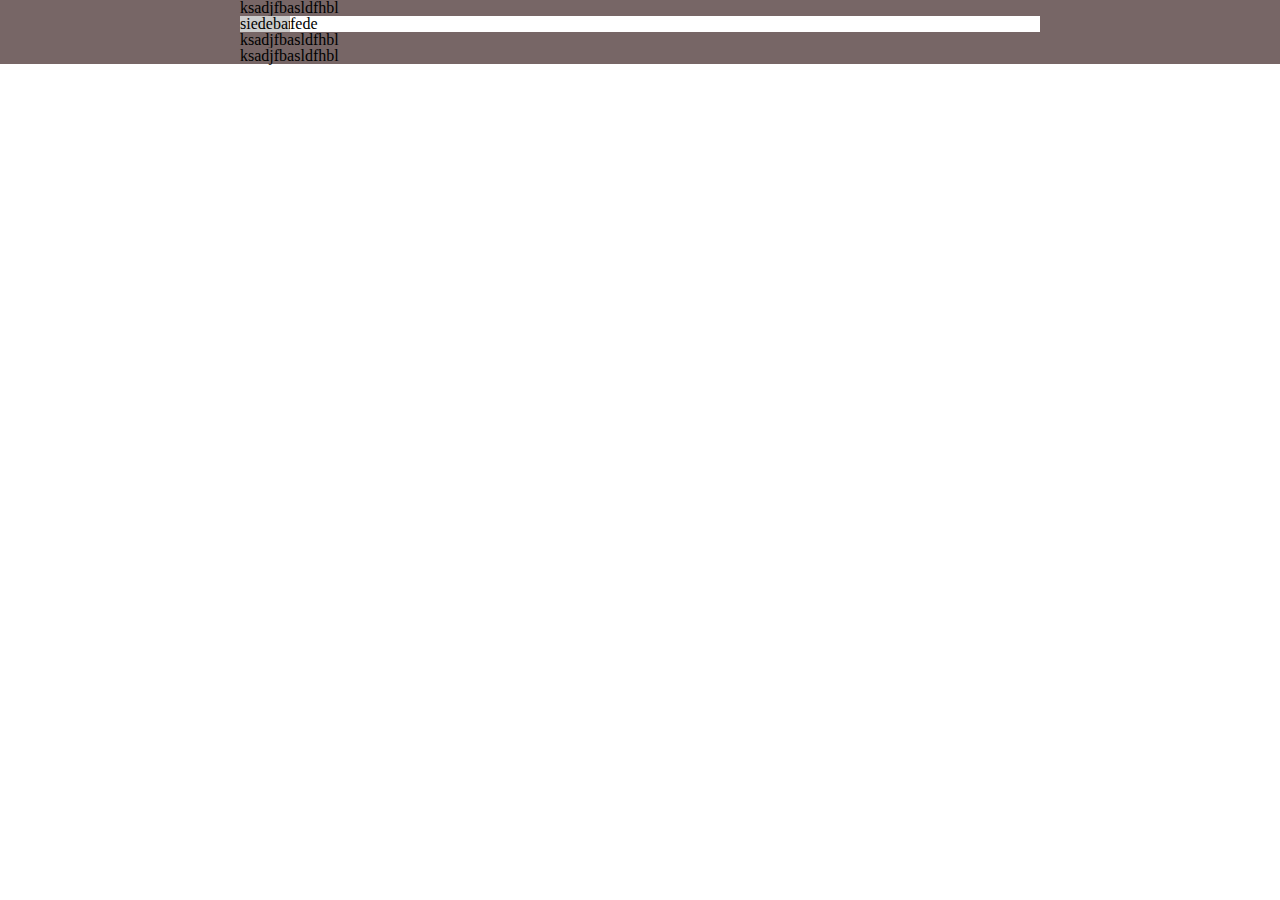
<file: globantlib.Rest/UploadedBooks/asd.html>
<!DOCTYPE html>
<html>
	<head>
		<style>
			/* 
html5doctor.com Reset Stylesheet
v1.6.1
Last Updated: 2010-09-17
Author: Richard Clark - http://richclarkdesign.com 
Twitter: @rich_clark
*/

html, body, div, span, object, iframe,
h1, h2, h3, h4, h5, h6, p, blockquote, pre,
abbr, address, cite, code,
del, dfn, em, img, ins, kbd, q, samp,
small, strong, sub, sup, var,
b, i,
dl, dt, dd, ol, ul, li,
fieldset, form, label, legend,
table, caption, tbody, tfoot, thead, tr, th, td,
article, aside, canvas, details, figcaption, figure, 
footer, header, hgroup, menu, nav, section, summary,
time, mark, audio, video {
    margin:0;
    padding:0;
    border:0;
    outline:0;
    font-size:100%;
    vertical-align:baseline;
    background:transparent;
}

body {
    line-height:1;
}

article,aside,details,figcaption,figure,
footer,header,hgroup,menu,nav,section { 
    display:block;
}

nav ul {
    list-style:none;
}

blockquote, q {
    quotes:none;
}

blockquote:before, blockquote:after,
q:before, q:after {
    content:'';
    content:none;
}

a {
    margin:0;
    padding:0;
    font-size:100%;
    vertical-align:baseline;
    background:transparent;
}

/* change colours to suit your needs */
ins {
    background-color:#ff9;
    color:#000;
    text-decoration:none;
}

/* change colours to suit your needs */
mark {
    background-color:#ff9;
    color:#000; 
    font-style:italic;
    font-weight:bold;
}

del {
    text-decoration: line-through;
}

abbr[title], dfn[title] {
    border-bottom:1px dotted;
    cursor:help;
}

table {
    border-collapse:collapse;
    border-spacing:0;
}

/* change border colour to suit your needs */
hr {
    display:block;
    height:1px;
    border:0;   
    border-top:1px solid #cccccc;
    margin:1em 0;
    padding:0;
}

input, select {
    vertical-align:middle;
}
			.full{
				float:left;
				width:100%;
				background:#766;
			}
			.center{
				margin:auto;
				width:800px;
				background:#000;
			}
		</style>
	</head>
	<body>
		<div class="full" id="header-stripe">	
			<div class="center">	
				<p style="float:left">ksadjfbasldfhbl</p>
			</div>
		</div>
		<div class="full" id="header-stripe">	
			<div class="center">	
			
				<div style="float:left;width:50px; background:#ccc">
					siedebar
				</div>
				<div style="float:right;background:#fff; width:750px">
					<div class="full" style="background:#fff;">
						<div style="float:left;">fede</div>
					</div>
				</div>
			
			</div>
		</div>
		<div class="full" id="header-stripe">	
			<div class="center">	
				<p style="float:left">ksadjfbasldfhbl</p>
			</div>
		</div>
		<div class="full" id="header-stripe">	
			<div class="center">	
				<p style="float:left">ksadjfbasldfhbl</p>
			</div>
		</div>
	</body>
</html>
</file>
